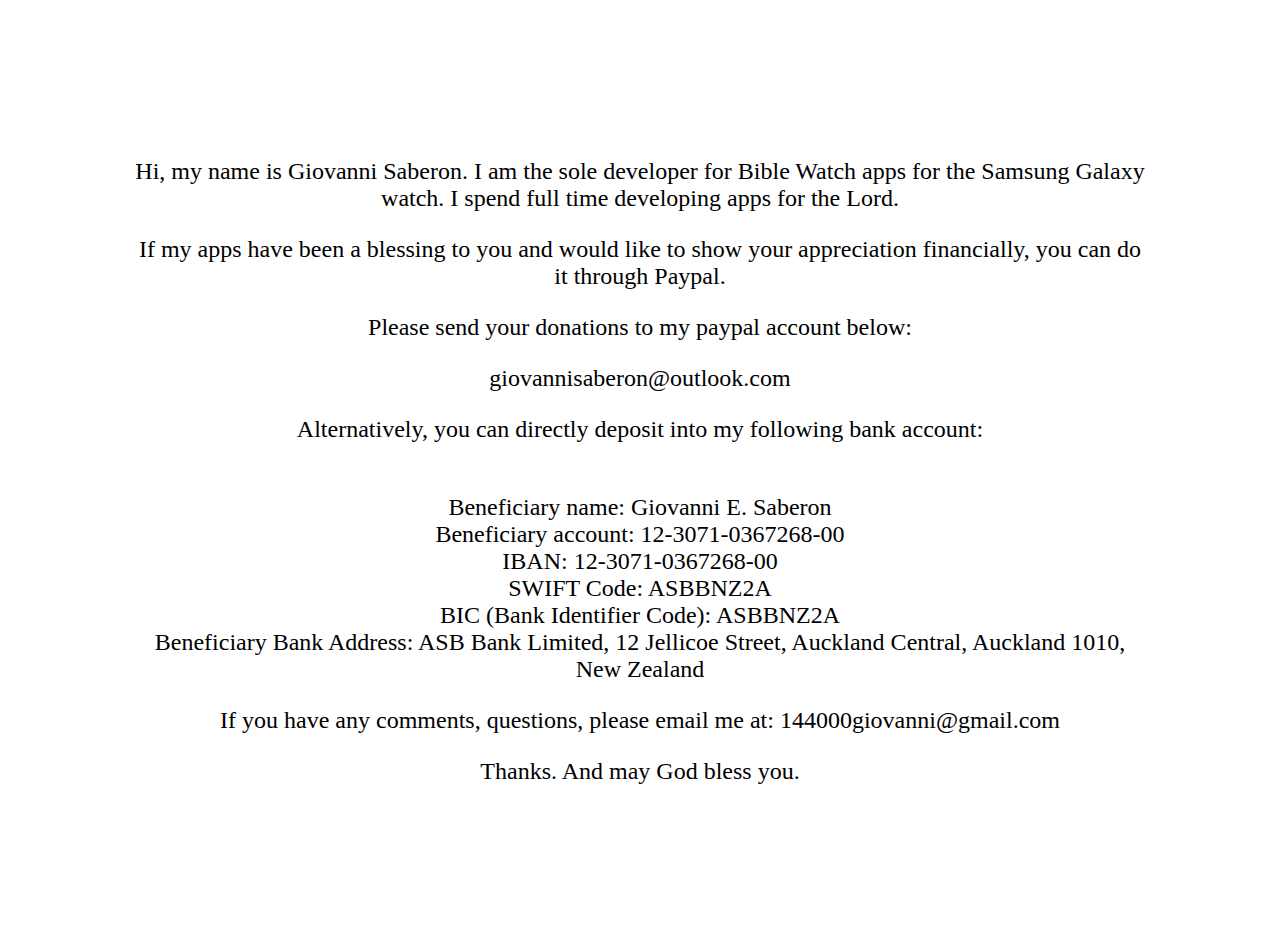
<file: index.html>
<!DOCTYPE html>
<html lang="en-US">
 
<head>
 <title> Bible Watch</title>
 <meta name="viewport" content="width=device-width, initial-scale=1"> <!-- Ensures optimal rendering on mobile devices. -->
 <meta http-equiv="X-UA-Compatible" content="IE=edge" /> <!-- Optimal Internet Explorer compatibility -->
 <link rel="stylesheet" href="style1.css">

</head>

 
<body>


<div class="donate_paypal">       
    <div id="google_translate_element"></div>

<p class="heading">
Hi, my name is Giovanni Saberon. I am the sole developer for Bible Watch apps for the Samsung Galaxy watch. I spend full time developing apps for the Lord.  </p>

<p class="heading">If my apps have been a blessing to you and would like to show your appreciation financially, you can do it through Paypal.
</p>

<p class="heading">Please send your donations to my paypal account below:</p>

<p class="heading">giovannisaberon@outlook.com</p>


<p class="heading">Alternatively, you can directly deposit into my following bank account:
</p>

<p class="heading">
<br>Beneficiary name: Giovanni E. Saberon
<br>Beneficiary account: 12-3071-0367268-00 
<br>IBAN: 12-3071-0367268-00
<br>SWIFT Code: ASBBNZ2A
<br>BIC (Bank Identifier Code): ASBBNZ2A

<br>Beneficiary Bank Address: ASB Bank Limited, 12 Jellicoe Street, Auckland Central, Auckland 1010, New Zealand


</p>
<p class="heading">If you have any comments, questions, please email me at: 144000giovanni@gmail.com</p>
<p class="heading">Thanks.  And may God bless you.</p>


</div>
 
    <script type="text/javascript">
        function googleTranslateElementInit() {
            new google.translate.TranslateElement(
                {pageLanguage: 'en'},
                'google_translate_element'
            );
        }
    </script>
 
    <script type="text/javascript"
            src=
"https://translate.google.com/translate_a/element.js?
cb=googleTranslateElementInit">
    </script>
 

</body>
 
</html>
</file>
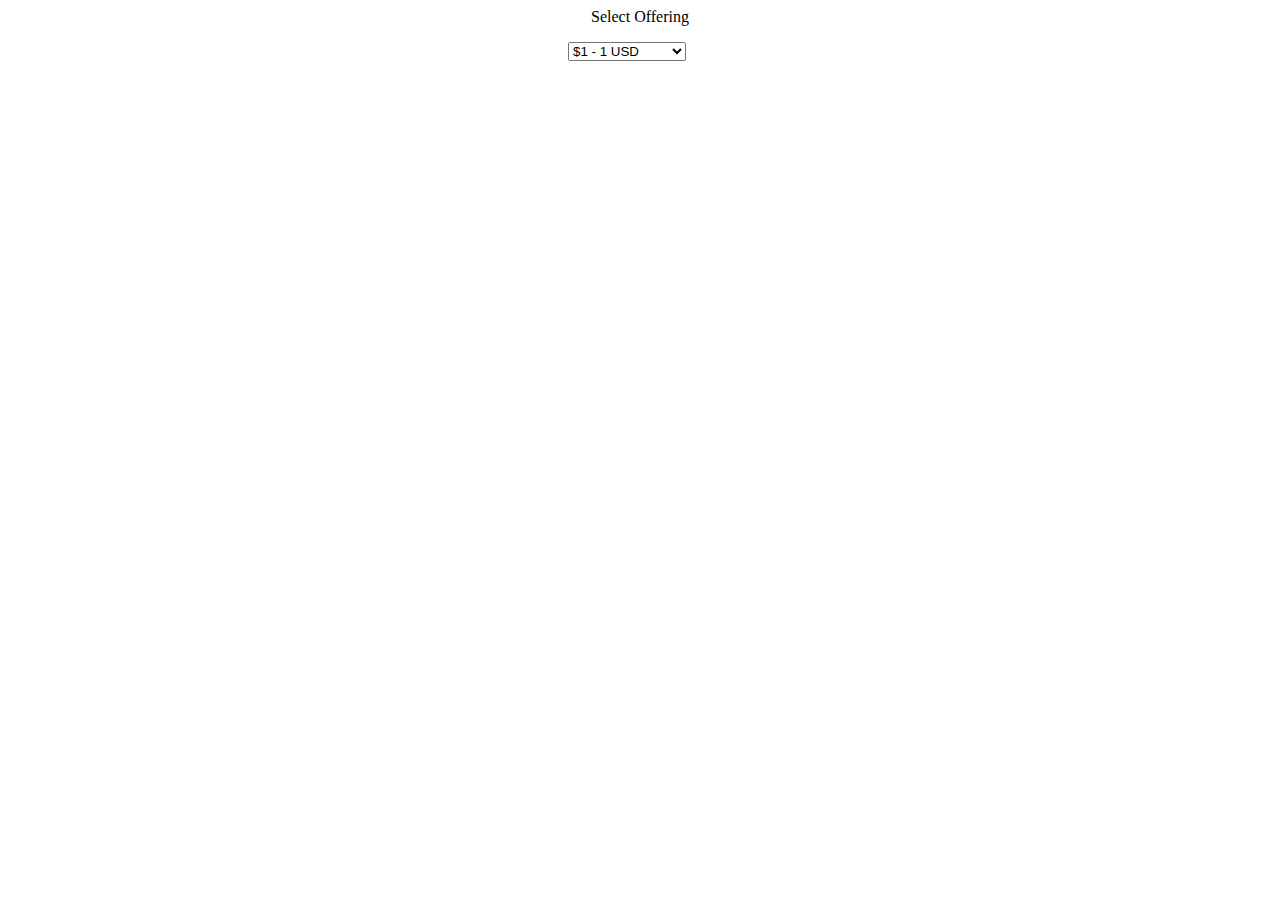
<file: index2.html>
<html>

<head>
 <meta name="viewport" content="width=device-width, initial-scale=1"> <!-- Ensures optimal rendering on mobile devices. -->
 <meta http-equiv="X-UA-Compatible" content="IE=edge" /> <!-- Optimal Internet Explorer compatibility -->
 <link rel="stylesheet" href="style.css">
 <script src="https://www.paypalobjects.com/donate/sdk/donate-sdk.js" charset="UTF-8"></script>

</head>

 <div id="smart-button-container">
      <div style="text-align: center;">
        <div style="margin-bottom: 1.25rem;">
          <p>Select Offering</p>
          <select id="item-options"><option value="$1" price="1">$1 - 1 USD</option><option value="$2" price="2">$2 - 2 USD</option><option value="$5" price="5">$5 - 5 USD</option><option value="$10" price="10">$10 - 10 USD</option><option value="$20" price="20">$20 - 20 USD</option><option value="$50" price="50">$50 - 50 USD</option><option value="$100" price="100">$100 - 100 USD</option></select>
          <select style="visibility: hidden" id="quantitySelect"></select>
        </div>
      <div id="paypal-button-container"></div>
      </div>
    </div>
    <script src="https://www.paypal.com/sdk/js?client-id=AZfLmrQKuJZOy6vTtiReyQRZo7_IeK4qLER_X8bENs7DRUcHBg4P5YnLc-6DmuUWT4QTdM8053jO8LQX&enable-funding=venmo&currency=USD" data-sdk-integration-source="button-factory"></script>
    <script>
      function initPayPalButton() {
        var shipping = 0;
        var itemOptions = document.querySelector("#smart-button-container #item-options");
    var quantity = parseInt();
    var quantitySelect = document.querySelector("#smart-button-container #quantitySelect");
    if (!isNaN(quantity)) {
      quantitySelect.style.visibility = "visible";
    }
    var orderDescription = 'Select Offering';
    if(orderDescription === '') {
      orderDescription = 'Item';
    }
    paypal.Buttons({
      style: {
        shape: 'rect',
        color: 'gold',
        layout: 'vertical',
        label: 'paypal',
        
      },
      createOrder: function(data, actions) {
        var selectedItemDescription = itemOptions.options[itemOptions.selectedIndex].value;
        var selectedItemPrice = parseFloat(itemOptions.options[itemOptions.selectedIndex].getAttribute("price"));
        var tax = (0 === 0 || false) ? 0 : (selectedItemPrice * (parseFloat(0)/100));
        if(quantitySelect.options.length > 0) {
          quantity = parseInt(quantitySelect.options[quantitySelect.selectedIndex].value);
        } else {
          quantity = 1;
        }

        tax *= quantity;
        tax = Math.round(tax * 100) / 100;
        var priceTotal = quantity * selectedItemPrice + parseFloat(shipping) + tax;
        priceTotal = Math.round(priceTotal * 100) / 100;
        var itemTotalValue = Math.round((selectedItemPrice * quantity) * 100) / 100;

        return actions.order.create({
          purchase_units: [{
            description: orderDescription,
            amount: {
              currency_code: 'USD',
              value: priceTotal,
              breakdown: {
                item_total: {
                  currency_code: 'USD',
                  value: itemTotalValue,
                },
                shipping: {
                  currency_code: 'USD',
                  value: shipping,
                },
                tax_total: {
                  currency_code: 'USD',
                  value: tax,
                }
              }
            },
            items: [{
              name: selectedItemDescription,
              unit_amount: {
                currency_code: 'USD',
                value: selectedItemPrice,
              },
              quantity: quantity
            }]
          }]
        });
      },
      onApprove: function(data, actions) {
        return actions.order.capture().then(function(orderData) {
          
          // Full available details
          console.log('Capture result', orderData, JSON.stringify(orderData, null, 2));

          // Show a success message within this page, e.g.
          const element = document.getElementById('paypal-button-container');
          element.innerHTML = '';
          element.innerHTML = '<h3>Thank you for your payment!</h3>';

          // Or go to another URL:  actions.redirect('thank_you.html');

        });
      },
      onError: function(err) {
        console.log(err);
      },
    }).render('#paypal-button-container');
  }
  initPayPalButton();
    </script>


</body>

 <script src="app.js" charset="UTF-8"></script>

</html>
</file>
<file: style1.css>
.donate_paypal{

	text-align: center;
	padding: 10%;
}

.field{
	padding-top: 20px;  
}

.heading{
	font-size: 150%;
}
</file>
<file: style.css>
.donate_paypal{
	position: absolute;
	left: 50%;
	top: 50%;
	transform: translate(-50%, -50%);
	text-align: center;
}

.field{
	padding-top: 20px;  
}

.heading{
	font-size: 200%;
}
</file>
